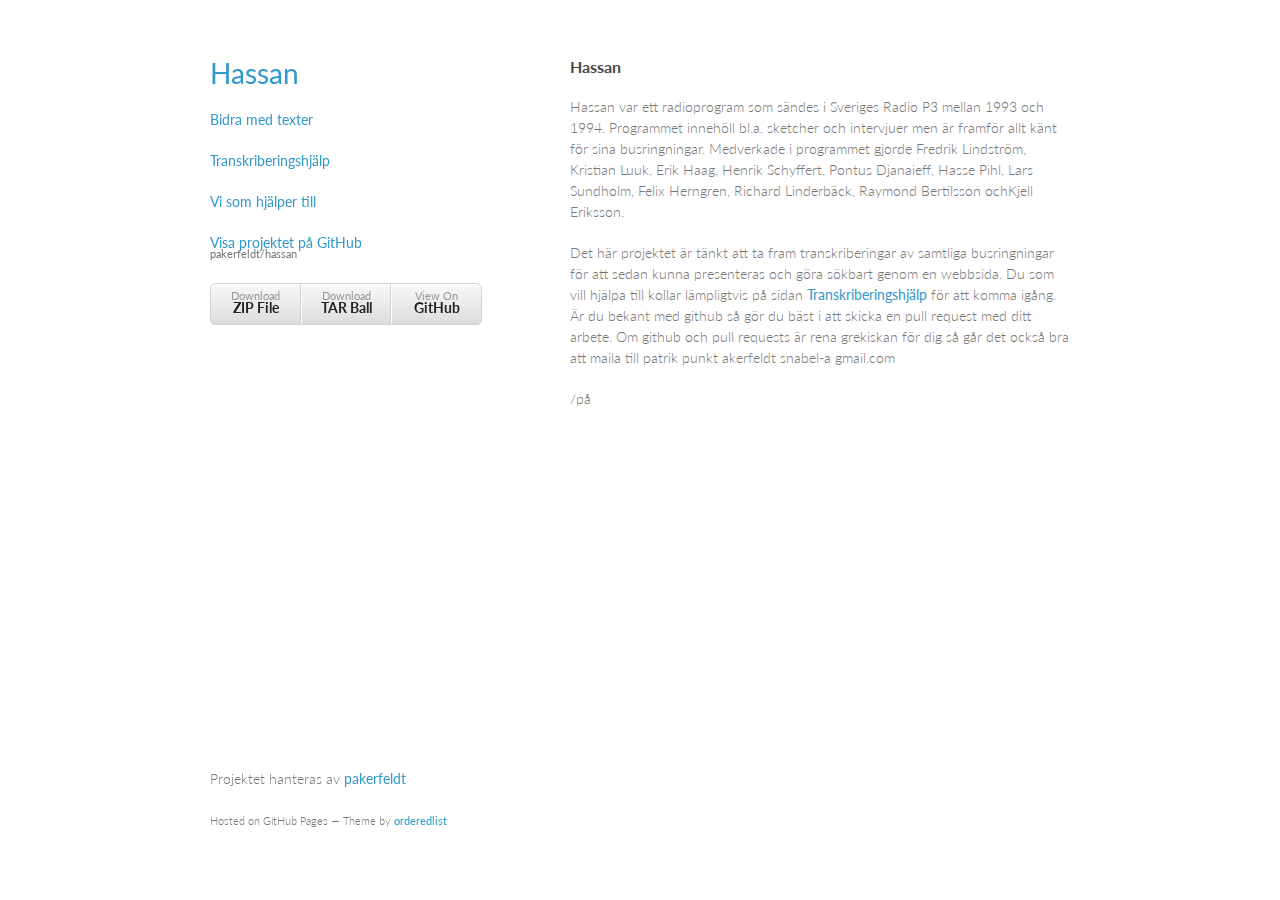
<file: index.html>
<!doctype html>
<html>
  <head>
    <meta charset="utf-8">
    <meta http-equiv="X-UA-Compatible" content="chrome=1">
    <title>Hassan by pakerfeldt</title>

    <link rel="stylesheet" href="stylesheets/styles.css">
    <link rel="stylesheet" href="stylesheets/pygment_trac.css">
    <meta name="viewport" content="width=device-width, initial-scale=1, user-scalable=no">
    <!--[if lt IE 9]>
    <script src="//html5shiv.googlecode.com/svn/trunk/html5.js"></script>
    <![endif]-->
  </head>
  <body>
    <div class="wrapper">
      <header>
        <h1><a href="index.html">Hassan</a></h1>
        <p class="view"><a href="help.html">Bidra med texter</a></p>
        <p class="view"><a href="transhelp.html">Transkriberingshjälp</a></p>
        <p class="view"><a href="https://github.com/pakerfeldt/hassan/graphs/contributors">Vi som hjälper till</a></p>

        <p class="view"><a href="https://github.com/pakerfeldt/hassan">Visa projektet på GitHub <small>pakerfeldt/hassan</small></a></p>


        <ul>
          <li><a href="https://github.com/pakerfeldt/hassan/zipball/master">Download <strong>ZIP File</strong></a></li>
          <li><a href="https://github.com/pakerfeldt/hassan/tarball/master">Download <strong>TAR Ball</strong></a></li>
          <li><a href="https://github.com/pakerfeldt/hassan">View On <strong>GitHub</strong></a></li>
        </ul>
      </header>
      <section>
        <h3>Hassan</h3>
        <p>Hassan var ett radioprogram som sändes i Sveriges Radio P3 mellan 1993 och 1994. Programmet innehöll bl.a. sketcher och intervjuer men är framför allt känt för sina busringningar. Medverkade i programmet gjorde Fredrik Lindström, Kristian Luuk, Erik Haag, Henrik Schyffert, Pontus Djanaieff, Hasse Pihl, Lars Sundholm, Felix Herngren, Richard Linderbäck, Raymond Bertilsson ochKjell Eriksson.
        </p>

<p>Det här projektet är tänkt att ta fram transkriberingar av samtliga busringningar för att sedan kunna presenteras och göra sökbart genom en webbsida. Du som vill hjälpa till kollar lämpligtvis på sidan <a href="transhelp.html">Transkriberingshjälp</a> för att komma igång. Är du bekant med github så gör du bäst i att skicka en pull request med ditt arbete. Om github och pull requests är rena grekiskan för dig så går det också bra att maila till patrik punkt akerfeldt snabel-a gmail.com</p>
<p>/på</p>

      </section>
      <footer>
        <p>Projektet hanteras av <a href="https://github.com/pakerfeldt">pakerfeldt</a></p>
        <p><small>Hosted on GitHub Pages &mdash; Theme by <a href="https://github.com/orderedlist">orderedlist</a></small></p>
      </footer>
    </div>
    <script src="javascripts/scale.fix.js"></script>
    
  </body>
</html>
</file>
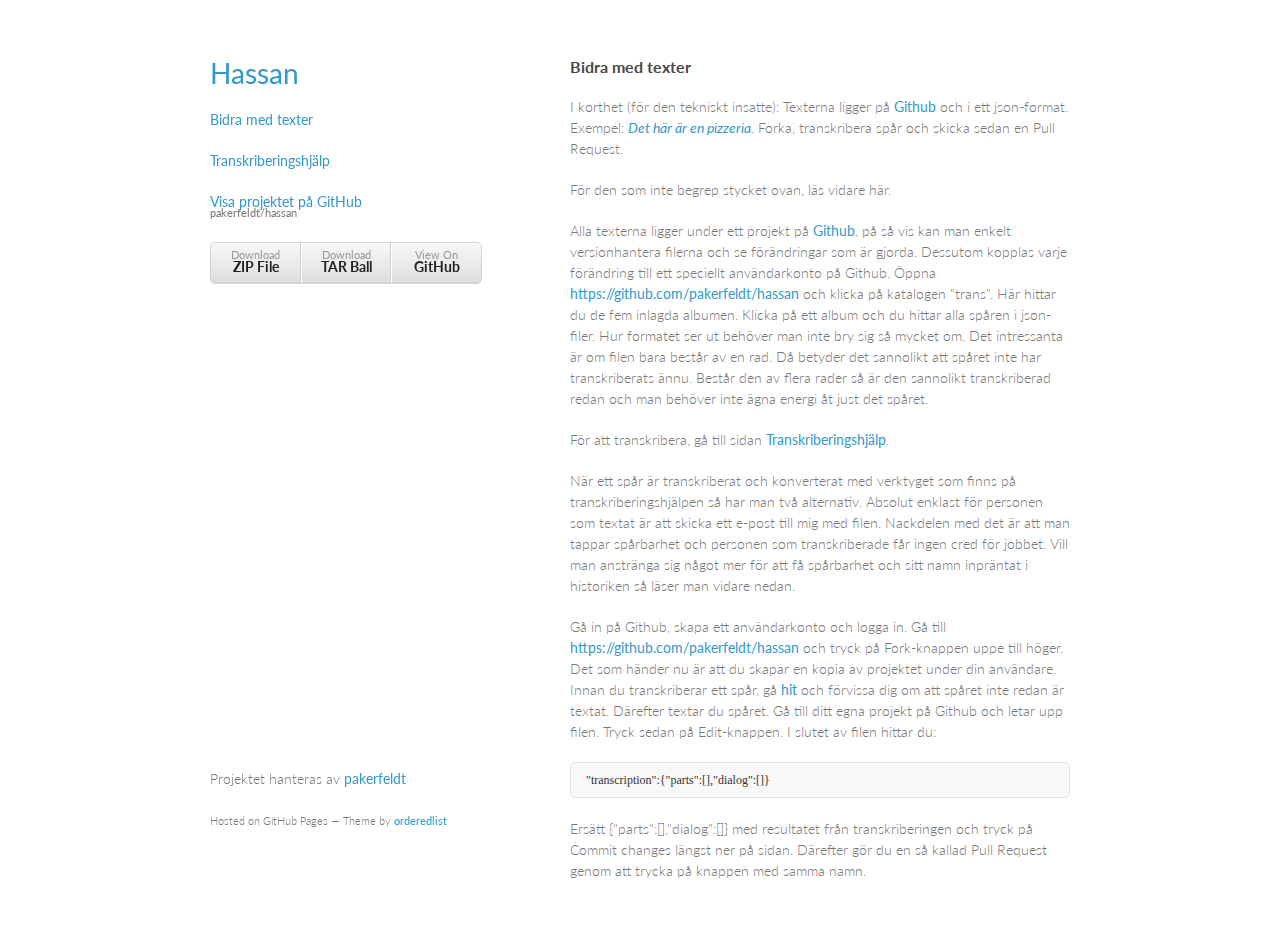
<file: help.html>
<!doctype html>
<html>
  <head>
    <meta charset="utf-8">
    <meta http-equiv="X-UA-Compatible" content="chrome=1">
    <title>Hassan by pakerfeldt</title>

    <link rel="stylesheet" href="stylesheets/styles.css">
    <link rel="stylesheet" href="stylesheets/pygment_trac.css">
    <meta name="viewport" content="width=device-width, initial-scale=1, user-scalable=no">
    <!--[if lt IE 9]>
    <script src="//html5shiv.googlecode.com/svn/trunk/html5.js"></script>
    <![endif]-->
  </head>
  <body>
    <div class="wrapper">
      <header>
        <h1><a href="index.html">Hassan</a></h1>
        <p class="view"><a href="help.html">Bidra med texter</a></p>
        <p class="view"><a href="transhelp.html">Transkriberingshjälp</a></p>

        <p class="view"><a href="https://github.com/pakerfeldt/hassan">Visa projektet på GitHub <small>pakerfeldt/hassan</small></a></p>


        <ul>
          <li><a href="https://github.com/pakerfeldt/hassan/zipball/master">Download <strong>ZIP File</strong></a></li>
          <li><a href="https://github.com/pakerfeldt/hassan/tarball/master">Download <strong>TAR Ball</strong></a></li>
          <li><a href="https://github.com/pakerfeldt/hassan">View On <strong>GitHub</strong></a></li>
        </ul>
      </header>
      <section>
        <h3>Bidra med texter</h3>
        <p>I korthet (för den tekniskt insatte): Texterna ligger på <a href="https://github.com/pakerfeldt/hassan">Github</a> och i ett json-format. Exempel: <a href="https://github.com/pakerfeldt/hassan/blob/master/trans/tillvaratagna_effekter/22_det_har_ar_en_pizzeria.json"><em>Det här är en pizzeria</em></a>. Forka, transkribera spår och skicka sedan en Pull Request.</p>

        <p>För den som inte begrep stycket ovan, läs vidare här.</p>
        <p>Alla texterna ligger under ett projekt på <a href="https://github.com">Github</a>, på så vis kan man enkelt versionhantera filerna och se förändringar som är gjorda. Dessutom kopplas varje förändring till ett speciellt användarkonto på Github. Öppna <a href="https://github.com/pakerfeldt/hassan">https://github.com/pakerfeldt/hassan</a> och klicka på katalogen "trans". Här hittar du de fem inlagda albumen. Klicka på ett album och du hittar alla spåren i json-filer. Hur formatet ser ut behöver man inte bry sig så mycket om. Det intressanta är om filen bara består av en rad. Då betyder det sannolikt att spåret inte har transkriberats ännu. Består den av flera rader så är den sannolikt transkriberad redan och man behöver inte ägna energi åt just det spåret.</p>
        <p>För att transkribera, gå till sidan <a href="transhelp.html">Transkriberingshjälp</a>.</p>
        <p>När ett spår är transkriberat och konverterat med verktyget som finns på transkriberingshjälpen så har man två alternativ. Absolut enklast för personen som textat är att skicka ett e-post till mig med filen. Nackdelen med det är att man tappar spårbarhet och personen som transkriberade får ingen cred för jobbet. Vill man anstränga sig något mer för att få spårbarhet och sitt namn inpräntat i historiken så läser man vidare nedan.</p>
        <p>Gå in på Github, skapa ett användarkonto och logga in. Gå till <a href="https://github.com/pakerfeldt/hassan">https://github.com/pakerfeldt/hassan</a> och tryck på Fork-knappen uppe till höger. Det som händer nu är att du skapar en kopia av projektet under din användare. Innan du transkriberar ett spår, gå <a href="https://github.com/pakerfeldt/hassan/tree/master/trans">hit</a> och förvissa dig om att spåret inte redan är textat. Därefter textar du spåret. Gå till ditt egna projekt på Github och letar upp filen. Tryck sedan på Edit-knappen. I slutet av filen hittar du:</p>
        <pre><code>"transcription":{"parts":[],"dialog":[]}</code></pre>
        <p>Ersätt {"parts":[],"dialog":[]} med resultatet från transkriberingen och tryck på Commit changes längst ner på sidan. Därefter gör du en så kallad Pull Request genom att trycka på knappen med samma namn.</p>

      </section>
      <footer>
        <p>Projektet hanteras av <a href="https://github.com/pakerfeldt">pakerfeldt</a></p>
        <p><small>Hosted on GitHub Pages &mdash; Theme by <a href="https://github.com/orderedlist">orderedlist</a></small></p>
      </footer>
    </div>
    <script src="javascripts/scale.fix.js"></script>
    
  </body>
</html>
</file>
<file: stylesheets/styles.css>
@import url(https://fonts.googleapis.com/css?family=Lato:300italic,700italic,300,700);

body {
  padding:50px;
  font:14px/1.5 Lato, "Helvetica Neue", Helvetica, Arial, sans-serif;
  color:#777;
  font-weight:300;
}

h1, h2, h3, h4, h5, h6 {
  color:#222;
  margin:0 0 20px;
}

p, ul, ol, table, pre, dl {
  margin:0 0 20px;
}

h1, h2, h3 {
  line-height:1.1;
}

h1 {
  font-size:28px;
}

h2 {
  color:#393939;
}

h3, h4, h5, h6 {
  color:#494949;
}

a {
  color:#39c;
  font-weight:400;
  text-decoration:none;
}

a small {
  font-size:11px;
  color:#777;
  margin-top:-0.6em;
  display:block;
}

.wrapper {
  width:860px;
  margin:0 auto;
}

blockquote {
  border-left:1px solid #e5e5e5;
  margin:0;
  padding:0 0 0 20px;
  font-style:italic;
}

code, pre {
  font-family:Monaco, Bitstream Vera Sans Mono, Lucida Console, Terminal;
  color:#333;
  font-size:12px;
}

pre {
  padding:8px 15px;
  background: #f8f8f8;  
  border-radius:5px;
  border:1px solid #e5e5e5;
  overflow-x: auto;
}

table {
  width:100%;
  border-collapse:collapse;
}

th, td {
  text-align:left;
  padding:5px 10px;
  border-bottom:1px solid #e5e5e5;
}

dt {
  color:#444;
  font-weight:700;
}

th {
  color:#444;
}

img {
  max-width:100%;
}

header {
  width:270px;
  float:left;
  position:fixed;
}

header ul {
  list-style:none;
  height:40px;
  
  padding:0;
  
  background: #eee;
  background: -moz-linear-gradient(top, #f8f8f8 0%, #dddddd 100%);
  background: -webkit-gradient(linear, left top, left bottom, color-stop(0%,#f8f8f8), color-stop(100%,#dddddd));
  background: -webkit-linear-gradient(top, #f8f8f8 0%,#dddddd 100%);
  background: -o-linear-gradient(top, #f8f8f8 0%,#dddddd 100%);
  background: -ms-linear-gradient(top, #f8f8f8 0%,#dddddd 100%);
  background: linear-gradient(top, #f8f8f8 0%,#dddddd 100%);
  
  border-radius:5px;
  border:1px solid #d2d2d2;
  box-shadow:inset #fff 0 1px 0, inset rgba(0,0,0,0.03) 0 -1px 0;
  width:270px;
}

header li {
  width:89px;
  float:left;
  border-right:1px solid #d2d2d2;
  height:40px;
}

header ul a {
  line-height:1;
  font-size:11px;
  color:#999;
  display:block;
  text-align:center;
  padding-top:6px;
  height:40px;
}

strong {
  color:#222;
  font-weight:700;
}

header ul li + li {
  width:88px;
  border-left:1px solid #fff;
}

header ul li + li + li {
  border-right:none;
  width:89px;
}

header ul a strong {
  font-size:14px;
  display:block;
  color:#222;
}

section {
  width:500px;
  float:right;
  padding-bottom:50px;
}

small {
  font-size:11px;
}

hr {
  border:0;
  background:#e5e5e5;
  height:1px;
  margin:0 0 20px;
}

footer {
  width:270px;
  float:left;
  position:fixed;
  bottom:50px;
}

@media print, screen and (max-width: 960px) {
  
  div.wrapper {
    width:auto;
    margin:0;
  }
  
  header, section, footer {
    float:none;
    position:static;
    width:auto;
  }
  
  header {
    padding-right:320px;
  }
  
  section {
    border:1px solid #e5e5e5;
    border-width:1px 0;
    padding:20px 0;
    margin:0 0 20px;
  }
  
  header a small {
    display:inline;
  }
  
  header ul {
    position:absolute;
    right:50px;
    top:52px;
  }
}

@media print, screen and (max-width: 720px) {
  body {
    word-wrap:break-word;
  }
  
  header {
    padding:0;
  }
  
  header ul, header p.view {
    position:static;
  }
  
  pre, code {
    word-wrap:normal;
  }
}

@media print, screen and (max-width: 480px) {
  body {
    padding:15px;
  }
  
  header ul {
    display:none;
  }
}

@media print {
  body {
    padding:0.4in;
    font-size:12pt;
    color:#444;
  }
}
</file>
<file: stylesheets/pygment_trac.css>
.highlight  { background: #ffffff; }
.highlight .c { color: #999988; font-style: italic } /* Comment */
.highlight .err { color: #a61717; background-color: #e3d2d2 } /* Error */
.highlight .k { font-weight: bold } /* Keyword */
.highlight .o { font-weight: bold } /* Operator */
.highlight .cm { color: #999988; font-style: italic } /* Comment.Multiline */
.highlight .cp { color: #999999; font-weight: bold } /* Comment.Preproc */
.highlight .c1 { color: #999988; font-style: italic } /* Comment.Single */
.highlight .cs { color: #999999; font-weight: bold; font-style: italic } /* Comment.Special */
.highlight .gd { color: #000000; background-color: #ffdddd } /* Generic.Deleted */
.highlight .gd .x { color: #000000; background-color: #ffaaaa } /* Generic.Deleted.Specific */
.highlight .ge { font-style: italic } /* Generic.Emph */
.highlight .gr { color: #aa0000 } /* Generic.Error */
.highlight .gh { color: #999999 } /* Generic.Heading */
.highlight .gi { color: #000000; background-color: #ddffdd } /* Generic.Inserted */
.highlight .gi .x { color: #000000; background-color: #aaffaa } /* Generic.Inserted.Specific */
.highlight .go { color: #888888 } /* Generic.Output */
.highlight .gp { color: #555555 } /* Generic.Prompt */
.highlight .gs { font-weight: bold } /* Generic.Strong */
.highlight .gu { color: #800080; font-weight: bold; } /* Generic.Subheading */
.highlight .gt { color: #aa0000 } /* Generic.Traceback */
.highlight .kc { font-weight: bold } /* Keyword.Constant */
.highlight .kd { font-weight: bold } /* Keyword.Declaration */
.highlight .kn { font-weight: bold } /* Keyword.Namespace */
.highlight .kp { font-weight: bold } /* Keyword.Pseudo */
.highlight .kr { font-weight: bold } /* Keyword.Reserved */
.highlight .kt { color: #445588; font-weight: bold } /* Keyword.Type */
.highlight .m { color: #009999 } /* Literal.Number */
.highlight .s { color: #d14 } /* Literal.String */
.highlight .na { color: #008080 } /* Name.Attribute */
.highlight .nb { color: #0086B3 } /* Name.Builtin */
.highlight .nc { color: #445588; font-weight: bold } /* Name.Class */
.highlight .no { color: #008080 } /* Name.Constant */
.highlight .ni { color: #800080 } /* Name.Entity */
.highlight .ne { color: #990000; font-weight: bold } /* Name.Exception */
.highlight .nf { color: #990000; font-weight: bold } /* Name.Function */
.highlight .nn { color: #555555 } /* Name.Namespace */
.highlight .nt { color: #000080 } /* Name.Tag */
.highlight .nv { color: #008080 } /* Name.Variable */
.highlight .ow { font-weight: bold } /* Operator.Word */
.highlight .w { color: #bbbbbb } /* Text.Whitespace */
.highlight .mf { color: #009999 } /* Literal.Number.Float */
.highlight .mh { color: #009999 } /* Literal.Number.Hex */
.highlight .mi { color: #009999 } /* Literal.Number.Integer */
.highlight .mo { color: #009999 } /* Literal.Number.Oct */
.highlight .sb { color: #d14 } /* Literal.String.Backtick */
.highlight .sc { color: #d14 } /* Literal.String.Char */
.highlight .sd { color: #d14 } /* Literal.String.Doc */
.highlight .s2 { color: #d14 } /* Literal.String.Double */
.highlight .se { color: #d14 } /* Literal.String.Escape */
.highlight .sh { color: #d14 } /* Literal.String.Heredoc */
.highlight .si { color: #d14 } /* Literal.String.Interpol */
.highlight .sx { color: #d14 } /* Literal.String.Other */
.highlight .sr { color: #009926 } /* Literal.String.Regex */
.highlight .s1 { color: #d14 } /* Literal.String.Single */
.highlight .ss { color: #990073 } /* Literal.String.Symbol */
.highlight .bp { color: #999999 } /* Name.Builtin.Pseudo */
.highlight .vc { color: #008080 } /* Name.Variable.Class */
.highlight .vg { color: #008080 } /* Name.Variable.Global */
.highlight .vi { color: #008080 } /* Name.Variable.Instance */
.highlight .il { color: #009999 } /* Literal.Number.Integer.Long */

.type-csharp .highlight .k { color: #0000FF }
.type-csharp .highlight .kt { color: #0000FF }
.type-csharp .highlight .nf { color: #000000; font-weight: normal }
.type-csharp .highlight .nc { color: #2B91AF }
.type-csharp .highlight .nn { color: #000000 }
.type-csharp .highlight .s { color: #A31515 }
.type-csharp .highlight .sc { color: #A31515 }
</file>
